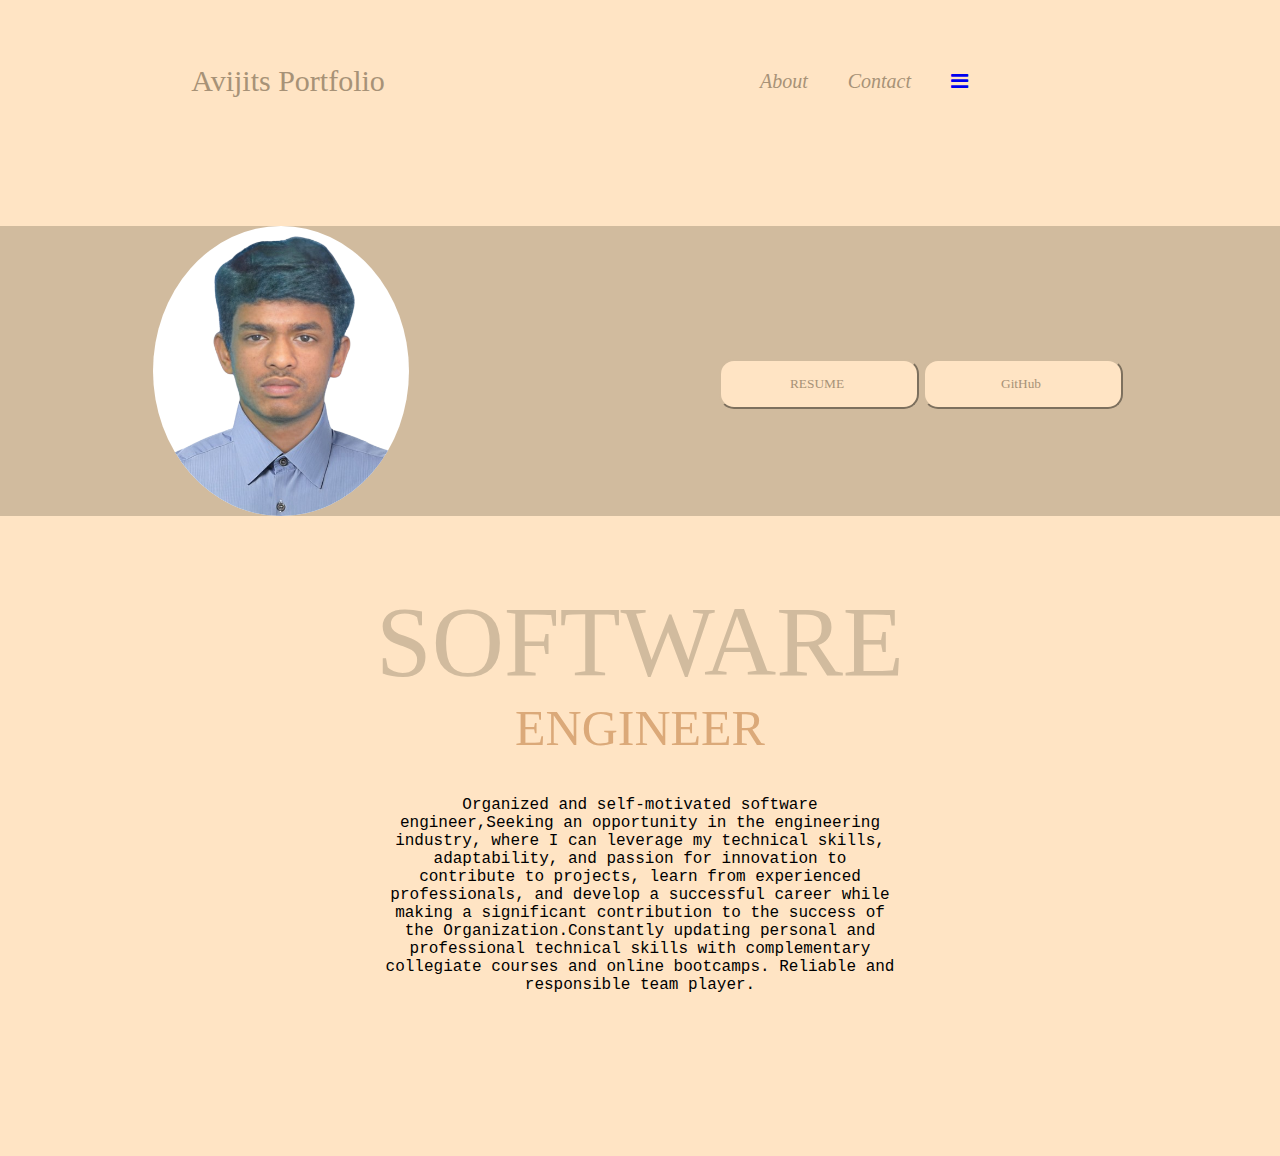
<file: index.html>
<!DOCTYPE html>
<html lang="en">
<head>
    <meta charset="UTF-8">
    <meta name="viewport" content="width=device-width, initial-scale=1.0">
    <meta http-equiv="X-UA-Compatible" content="IE=7">
    <link rel="shortcut icon" href="favicon.ico" type="image/x-icon">
    <link rel="stylesheet" href="style.css">
    <link rel="stylesheet" href="https://cdnjs.cloudflare.com/ajax/libs/font-awesome/4.7.0/css/font-awesome.min.css">
    <title>Index Portfolio</title>
</head>
<body>
    <div class="main">
        <div class="nav">
            <div class="leftNav">Avijits Portfolio</div>
                <div class="rightNav" id="titleRightNav"> 
    
                      <li><a target="_blank" class="btn">About</li></a>
                      <li><a target="_blank" class="btn">Contact</li></a>
                      <a href="javascript:void(0);" class="icon" onclick="myFunction()">
                        <i class="fa fa-bars"></i>
                      </a>
                    
                </div>
            

            </div>
        
        
        <div class="colorSection">
             <img src="img3.png" alt="">
                <div class="buttonlink">
                <a target="_blank" href="resume.pdf" ><button class="btn">RESUME</button></a>
                <a target="_top" href="https://github.com/Avijitmal"> <button class="btn">GitHub</button></a>
                </div>
        
        </div>
        </div>


        <div class="aboutMe">
            <div class="line1">SOFTWARE</div>
            <div class="line2">ENGINEER</div>
            <div class="bio">
                Organized and self-motivated software engineer,Seeking an opportunity in the engineering industry, where I can leverage my technical skills, adaptability, and passion for innovation to contribute to projects, learn from experienced professionals, and develop a successful career while making a significant contribution to the success of the Organization.Constantly updating personal and professional technical skills with complementary collegiate courses and online bootcamps. Reliable and responsible team player.
            </div>
        </div>

    </div>



    <!-- script function -->

    <script>
        function myFunction() {
          var x = document.getElementById("rightNav");
          if (x.className === "rightNav") {
            x.className += " rightNav";
          } else {
            x.className = "rightNav";
          }
        }
        </script>
    
    
</body>
</html>
</file>
<file: style.css>
*{
    margin: 0;
    padding: 0;
    box-sizing: border-box;
    font-family: Gilroy;
    background-color: bisque;
}

html, body{
    width: 100%;
    height: 100%;
}

#main {
   
    width: 100%;
    height: 100%;
    display: flex;
}
nav ul{
    display: flex;
    justify-content: center;
}

nav ul li{
    
    margin: 0 23px;
}
li{
    margin-right: 40px;
}

.nav{
    margin-top: 5%;
    max-width: 100%;
    height: 30%;
    max-height: 30%;
    display: flex;
    align-items: center;
}

.leftNav{

    width: 50%;
    max-width: 50%;
    font-size:30px;
    text-align: center;
    align-items: center;
    font-style: bold;
    color:#A79277 ;
    font-style: unset;

}
.rightNav:hover{
    text-shadow: white;
}
.rightNav:hover{
    color: rgb(133, 133, 142);
}
.rightNav{
    list-style-type: none;
    width: 50%;
    max-width: 50%;
    font-size:20px ;
    text-align: center;
    align-items: center;
    font-style: oblique;
    
    margin-right: 10%;
    color: #A79277;
    
    display: inline-flex;
    justify-content: center;
}

.colorSection{
    height: 70%;
    margin-top: 10%;
    display: inline-flex;
    width:  100%;
    
    background-color: #D1BB9E;
    
}

img{
  
  display: block;
  margin-left: auto;
  margin-right: auto;
  width: 50%;
  
  height: 10%;
  width: 20%;
  background-color: white;
  border-radius: 50%;
  
  
    
}

.buttonlink {

    
    
    margin-top: 10%;
    height: 100%;
    max-width: 50%;
    background-color: #D1BB9E;
    display: block;
    margin-left: auto;
    margin-right: auto;
    padding: 5px;
    
    
    
}

button{
    padding-right: 3px;
    display: inline-block;
    font-display: inherit;
    width: 200px;
    height: 50px;
    color: #A79277;
    border-color: #D1BB9E;
    border-radius: 15px;
    
    
}

button:hover{
    color: black;
    background: white;
    opacity: 1.0;
}

.aboutMe{

    margin-left: auto;
    margin-right: auto;
    height: 50%;
    margin-top: 5%;
    display:inline-block;
    width:  100%;
    max-width: 100%;
    

}

.line1{
    
display: block;
font-size: 100px;
font-weight: 200;
color: #D1BB9E;
text-align: center;
align-items: center;
width: 100%;
max-width: 100%;
}

.line2{
    
    display: block;
    font-size: 50px;
    font-weight: 300;
    color: #DBA979;
    text-align: center;
    align-items: center;
    width: 100%;
    max-width: 100%;
    }
.bio{
    height: 80%;
    margin-right: 30%;
    margin-left: 30%;
    display: flexbox;
    margin-top: 3%;
    font-display: inherit;
    color: black;
    font-family: 'Courier New', Courier, monospace;
    text-align: center;
    
}


/* Responsive Designs */

@media (max-width:300px) {

    *{
        margin: 0;
        padding: 0;
        box-sizing: border-box;
        font-family: Gilroy;
        background-color: bisque;
    }
    
    html, body{
        width: 100%;
        height: 100%;
    }
    #main {
   
        width: 100%;
        height: 100%;
        display: flex;
    }

    nav ul{
        display: flex;
        justify-content: center;
    }
    
    nav ul li{
        
        margin: 0 23px;
    }
    
    li{
        margin-right: 40px;
    }
    
    .nav{
        margin-top: 5%;
        max-width: 100%;
        height: 30%;
        max-height: 30%;
        display: flexbox;
        align-items: center;
    }

    .colorSection{
        height: 70%;
        margin-top: 10%;
        display: flex;
        width:  500px;
        background-color: #D1BB9E;
        
    }
    .rightNav{
       
    }

    .line1{
    
        display:flexbox;
        font-size: 20%;
        color: #D1BB9E;
        text-align:center;
        text-size-adjust: 12%;
       
        
        }
        
        .line2{
            
            display: flex;
            font-size: 50px;
            font-weight: 300;
            color: #DBA979;
            text-align: center;
            align-items: center;
            width: 100%;
            max-width: 100%;
            }
        .bio{
            height: 80%;
            margin-right: 30%;
            margin-left: 30%;
            display: flexbox;
            margin-top: 3%;
            font-display: inherit;
            color: black;
            font-family: 'Courier New', Courier, monospace;
            text-align: center;
            
        }
        
        button{
            padding-right: 3px;
            display: inline-block;
            font-display: inherit;
            width: 200px;
            height: 50px;
            color: #A79277;
            border-color: #D1BB9E;
            border-radius: 15px;
            
            
        }
        
        button:hover{
            color: black;
            background: white;
            opacity: 1.0;
        }

        .rightNav a:not(:first-child) {display: none;}
        .rightNav a.icon {
                    float: right;
                    display: block;
                    }
                    .rightNav.responsive {position: relative;}
                    .rightNav.responsive .icon {
                      position: absolute;
                      right: 0;
                      top: 0;
                    }
                    .rightNav.responsive a {
                      float: none;
                      display: block;
                      text-align: right;
                    }
}
</file>
